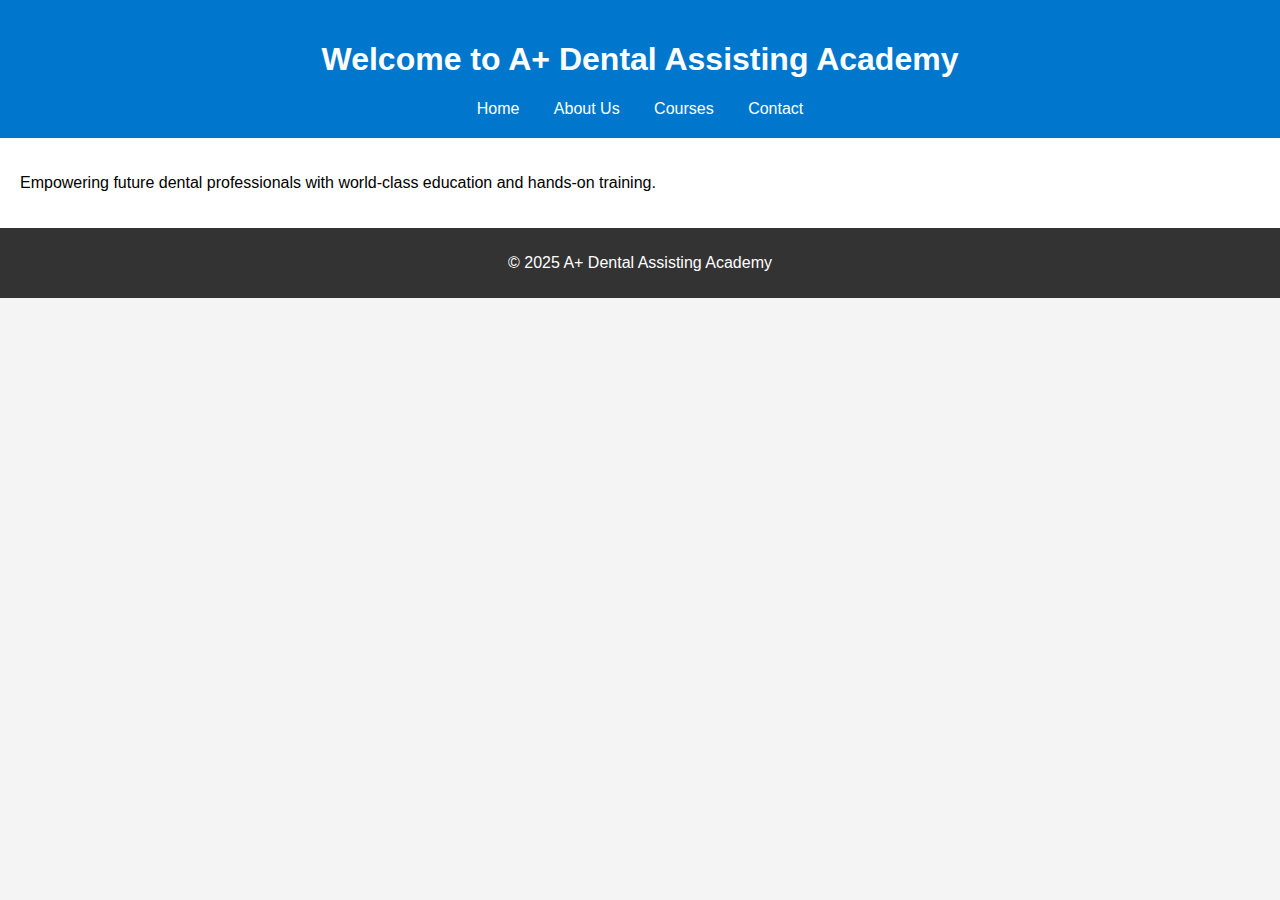
<file: index.html>
<!DOCTYPE html>
<html lang="en">
<head>
  <meta charset="UTF-8">
  <title>Dental Academy</title>
  <link rel="stylesheet" href="style.css">
</head>
<body>
  <header>
    <h1>Welcome to A+ Dental Assisting Academy</h1>
    <nav>
      <a href="index.html">Home</a>
      <a href="about.html">About Us</a>
      <a href="courses.html">Courses</a>
      <a href="contact.html">Contact</a>
    </nav>
  </header>
  <main>
    <p>Empowering future dental professionals with world-class education and hands-on training.</p>
  </main>
  <footer>
    <p>&copy; 2025 A+ Dental Assisting Academy</p>
  </footer>
</body>
</html>
</file>
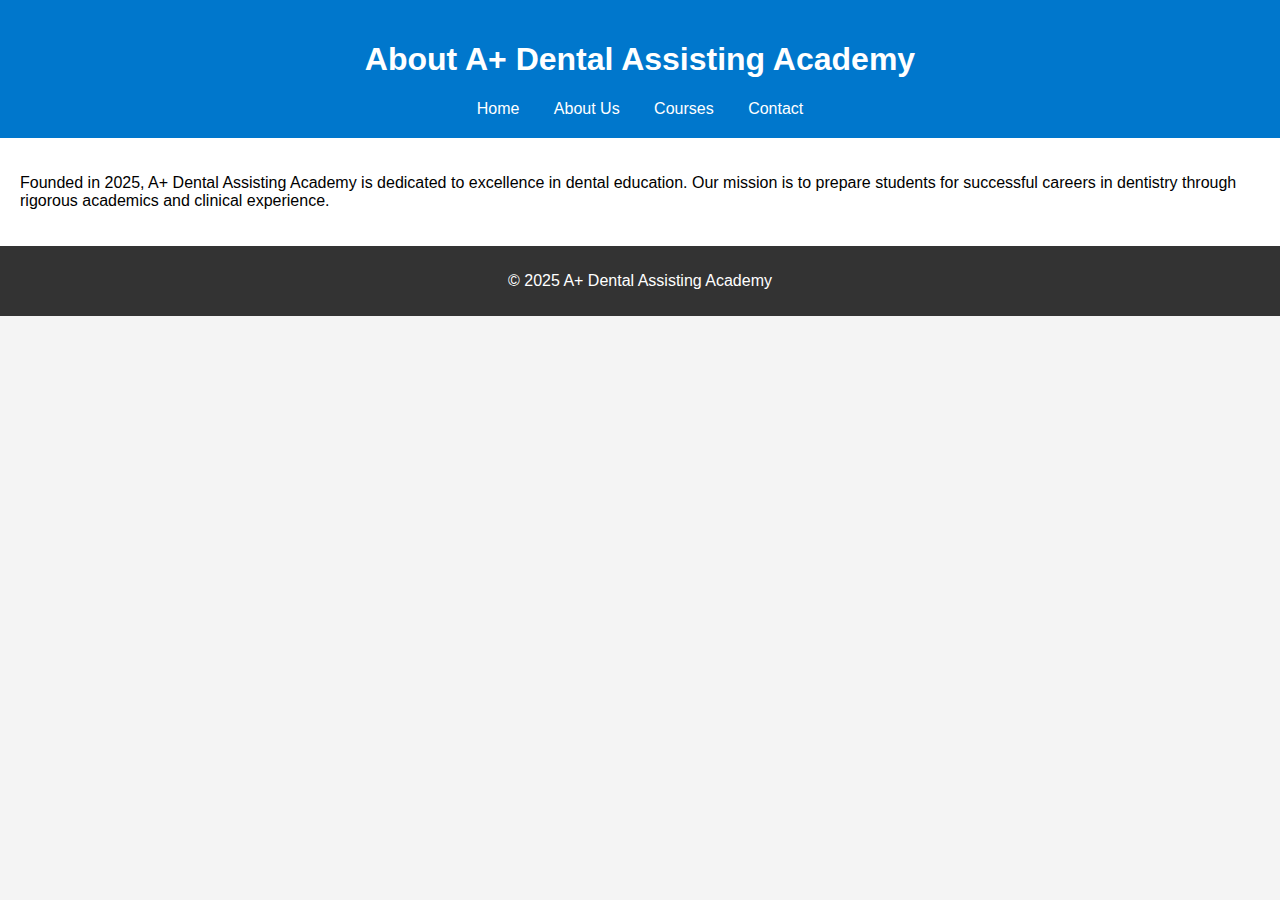
<file: about.html>
<!DOCTYPE html>
<html lang="en">
<head>
  <meta charset="UTF-8">
  <title>About Us - A+ Dental Assisting Academy</title>
  <link rel="stylesheet" href="style.css">
</head>
<body>
  <header>
    <h1>About A+ Dental Assisting Academy</h1>
    <nav>
      <a href="index.html">Home</a>
      <a href="about.html">About Us</a>
      <a href="courses.html">Courses</a>
      <a href="contact.html">Contact</a>
    </nav>
  </header>
  <main>
    <p>Founded in 2025, A+ Dental Assisting Academy is dedicated to excellence in dental education. Our mission is to prepare students for successful careers in dentistry through rigorous academics and clinical experience.</p>
  </main>
  <footer>
    <p>&copy; 2025 A+ Dental Assisting Academy</p>
  </footer>
</body>
</html>
</file>
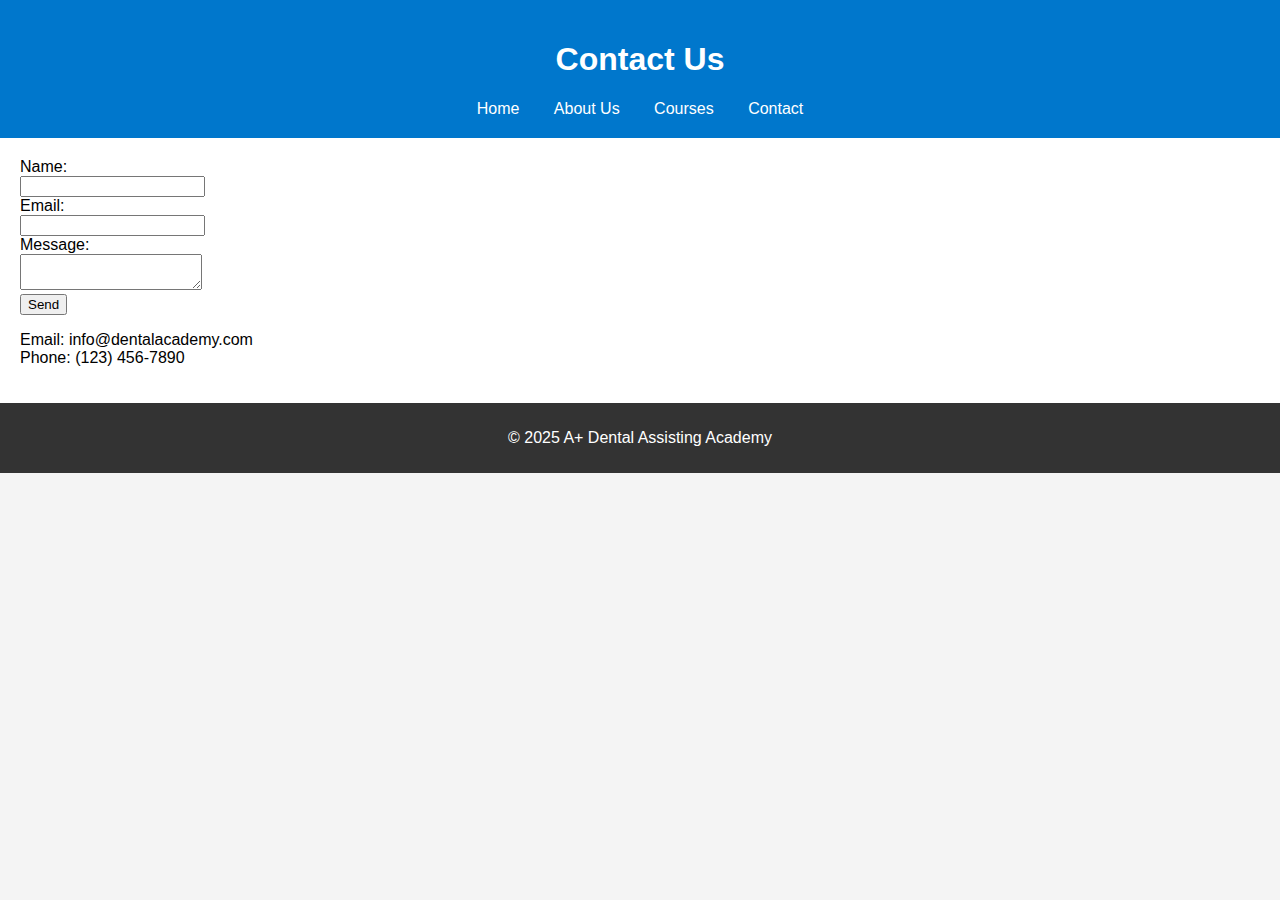
<file: contact.html>
<!DOCTYPE html>
<html lang="en">
<head>
  <meta charset="UTF-8">
  <title>Contact - A+ Dental Assisting Academy</title>
  <link rel="stylesheet" href="style.css">
</head>
<body>
  <header>
    <h1>Contact Us</h1>
    <nav>
      <a href="index.html">Home</a>
      <a href="about.html">About Us</a>
      <a href="courses.html">Courses</a>
      <a href="contact.html">Contact</a>
    </nav>
  </header>
  <main>
    <form>
      <label>Name:<br><input type="text" name="name"></label><br>
      <label>Email:<br><input type="email" name="email"></label><br>
      <label>Message:<br><textarea name="message"></textarea></label><br>
      <button type="submit">Send</button>
    </form>
    <p>Email: info@dentalacademy.com<br>Phone: (123) 456-7890</p>
  </main>
  <footer>
    <p>&copy; 2025 A+ Dental Assisting Academy</p>
  </footer>
</body>
</html>
</file>
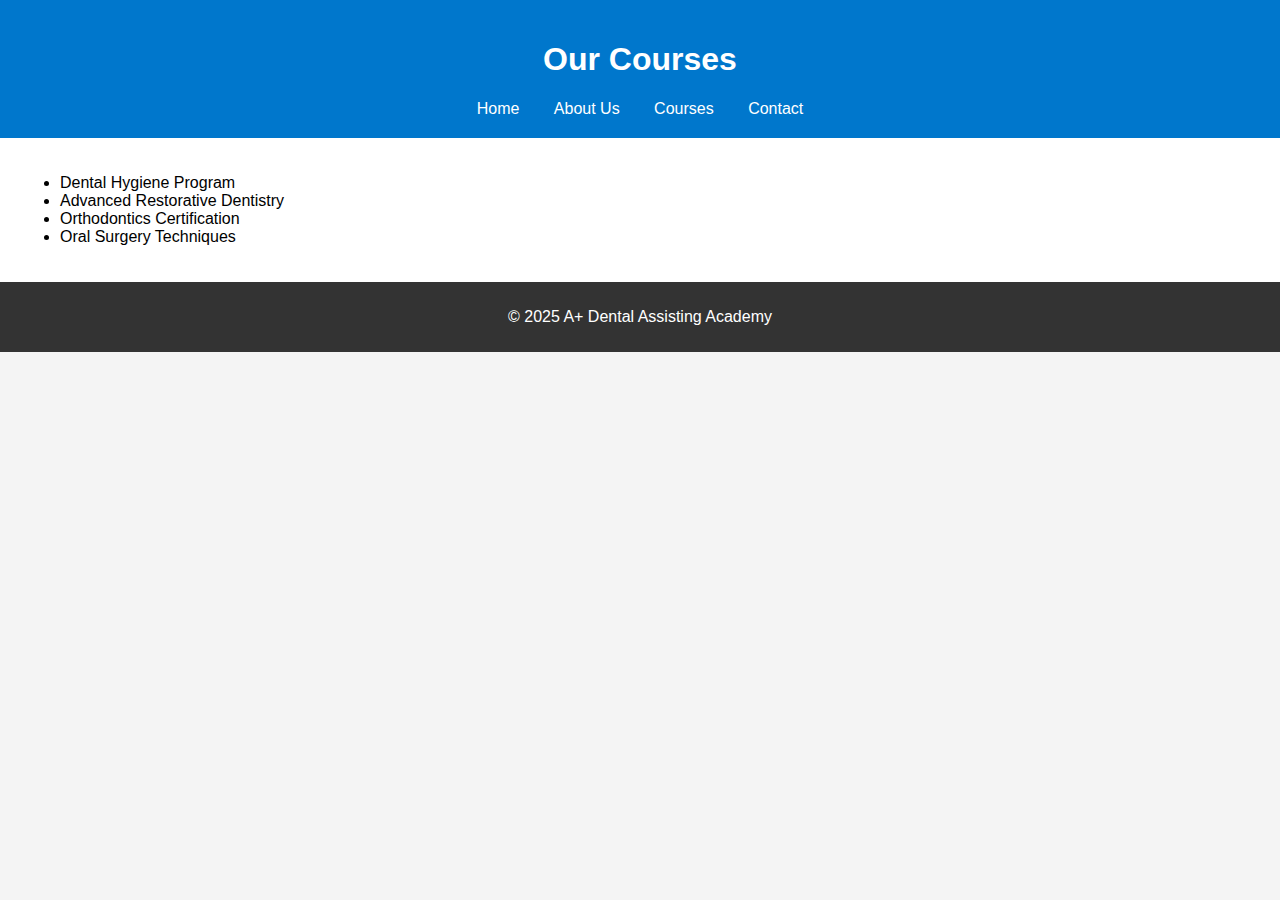
<file: courses.html>
<!DOCTYPE html>
<html lang="en">
<head>
  <meta charset="UTF-8">
  <title>Courses - A+ Dental Assisting Academy</title>
  <link rel="stylesheet" href="style.css">
</head>
<body>
  <header>
    <h1>Our Courses</h1>
    <nav>
      <a href="index.html">Home</a>
      <a href="about.html">About Us</a>
      <a href="courses.html">Courses</a>
      <a href="contact.html">Contact</a>
    </nav>
  </header>
  <main>
    <ul>
      <li>Dental Hygiene Program</li>
      <li>Advanced Restorative Dentistry</li>
      <li>Orthodontics Certification</li>
      <li>Oral Surgery Techniques</li>
    </ul>
  </main>
  <footer>
    <p>&copy; 2025 A+ Dental Assisting Academy</p>
  </footer>
</body>
</html>
</file>
<file: style.css>
body {
  font-family: Arial, sans-serif;
  margin: 0;
  padding: 0;
  background: #f4f4f4;
}

header {
  background: #0077cc;
  color: white;
  padding: 20px;
  text-align: center;
}

nav a {
  margin: 0 15px;
  color: white;
  text-decoration: none;
}

main {
  padding: 20px;
  background: white;
}

footer {
  background: #333;
  color: white;
  text-align: center;
  padding: 10px;
}
</file>
